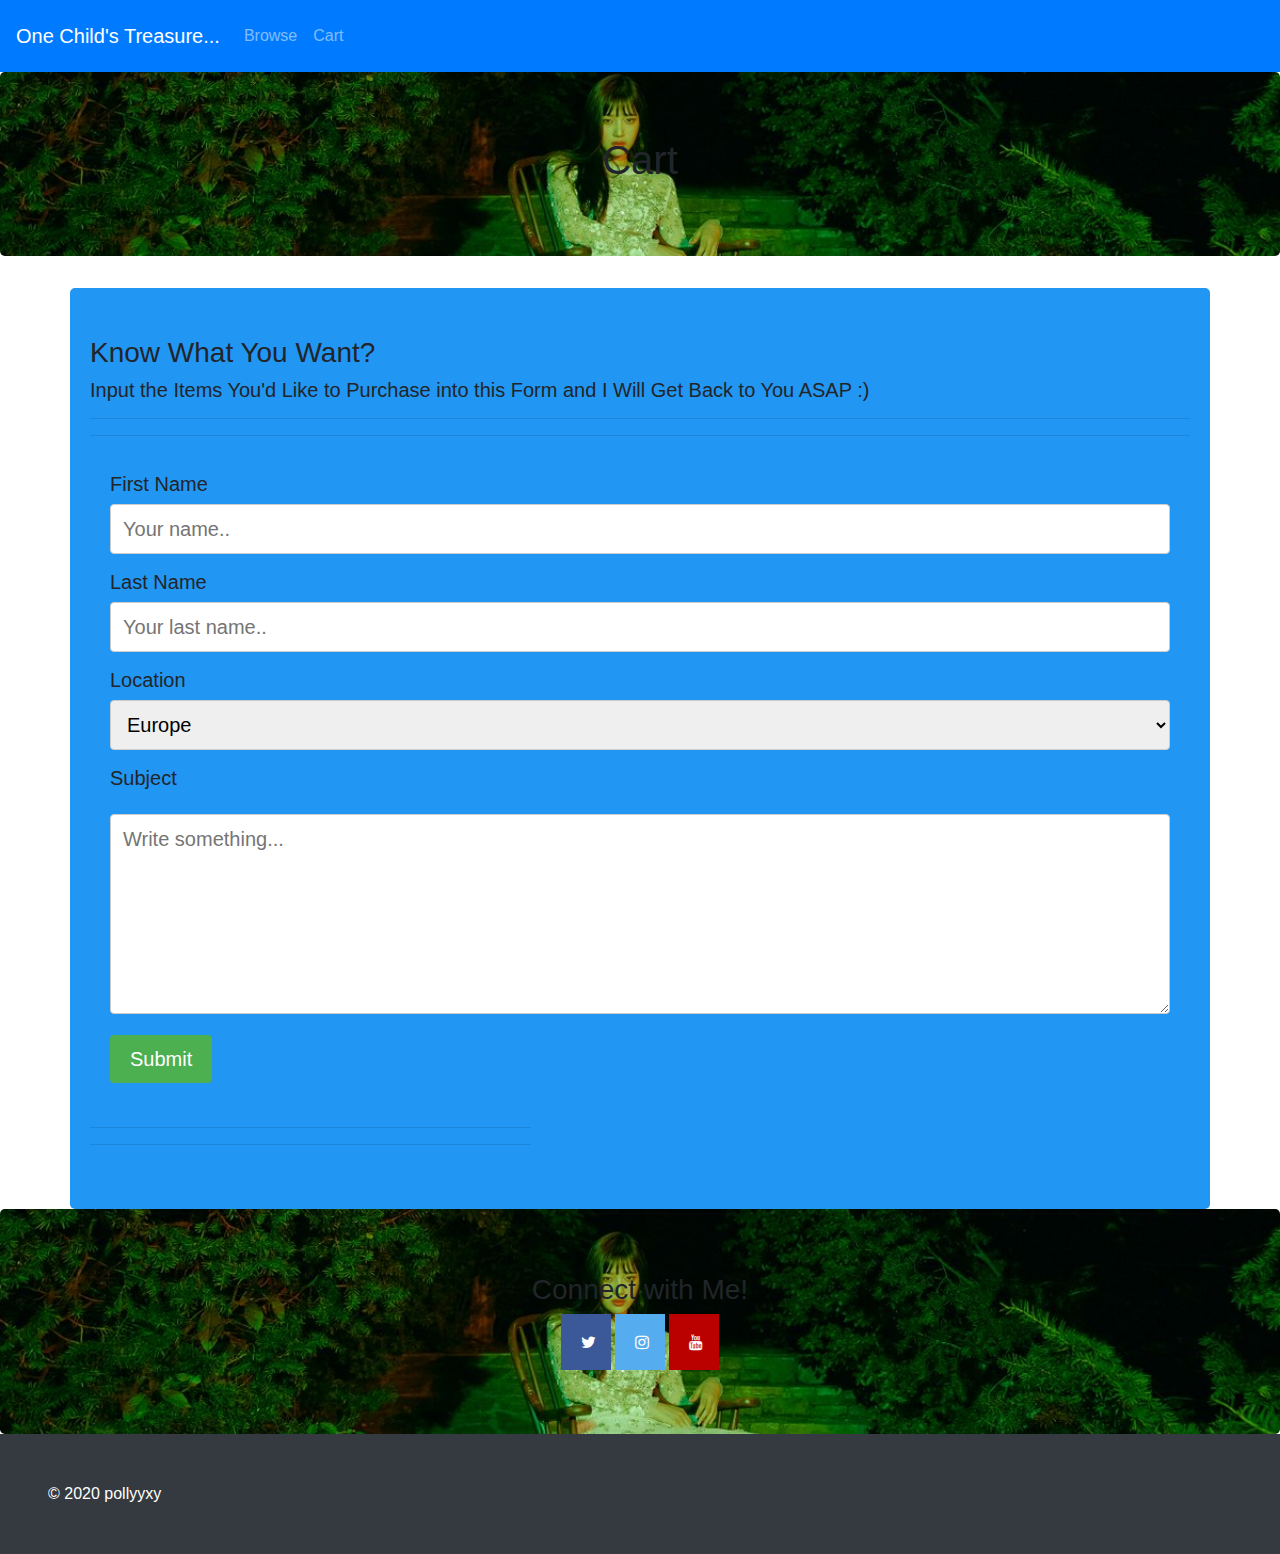
<file: final-mh/cart.html>
<!DOCTYPE html>
<html lang="en">
<head>
  <meta charset="UTF-8">
  <meta name="viewport" content="width=device-width, initial-scale=1.0">
  <meta http-equiv="X-UA-Compatible" content="ie=edge">
  <title>Document</title>



<!-- BOOTSTRAP -->
<link rel="stylesheet" href="https://stackpath.bootstrapcdn.com/bootstrap/4.3.1/css/bootstrap.min.css">

<!-- BOOTSTRAP THEME -->
<link rel="stylesheet" href="https://bootswatch.com/4/cyborg/bootstrap.min.css">

<!-- CUSTOM STYLES -->
<link rel="stylesheet" href="style.css">

<style>
        .jumbotron {
            background: url("joy-1.jpg") center center / cover no-repeat;
        }
</style>


</head>

<body>

<!-- NAVBAR -->
<nav class="navbar navbar-expand navbar-dark bg-primary">
    <a class="navbar-brand" href="index.html">One Child's Treasure...</a>
    <div class="navbar-nav">
      <a class="nav-item nav-link" href="browse.html">Browse</a>
      <a class="nav-item nav-link" href="cart.html">Cart</a>

    </div>
  </nav>

<!-- HERO -->
  <div class="jumbotron text-center">
    <h1>Cart</h1>

  </div>


<!-- BENEFITS -->
<div class="container pb-5 pt-5">
    <div class="row">

      <div class="col-lg-12">
        <h3>Know What You Want?</h3>
        <h5>Input the Items You'd Like to Purchase into this Form and I Will Get Back to You ASAP :)<h5>

<hr>
<hr>
          <div class="container">
            <form method="post" action="mailto:cctsoccer@gmail.com" >

            <p>
              <label for="fname">First Name</label>
              <input type="text" id="fname" name="firstname" placeholder="Your name..">
            </p>

            <p>
              <label for="lname">Last Name</label>
              <input type="text" id="lname" name="lastname" placeholder="Your last name..">
            <p/>

            <p>
              <label for="Location">Location</label>
              <select id="country" name="country">
                <option value="Europe">Europe</option>
                <option value="North America">North America</option>
                <option value="South America">South America</option>
                <option value="Asia">Asia</option>
                <option value="Africa">Africa</option>
                <option value="Australia & Oceana">Australia & Oceana</option>
                <option value="Rather Not Say">Rather Not Say</option>
              </select>
            </p>

            <p>
              <label for="subject">Subject</label>
            </p>
            <p>
              <textarea id="subject" name="subject" placeholder="Write something..." style="height:200px"></textarea>
            </p>


              <input type="submit" value="Submit">


            </form>
          </div>


      </div>

  <div class="col-lg-5">

<hr>
<hr>




  </div>



      </div>
    </div>


<!-- CALL TO ACTION -->
<div class="jumbotron text-center mb-0">
  <h3> Connect with Me! </h3>

  <link rel="stylesheet" href="https://cdnjs.cloudflare.com/ajax/libs/font-awesome/4.7.0/css/font-awesome.min.css">

<!-- Add font awesome icons -->
  <a href="https://twitter.com/pollyyxy" class="fa fa-twitter"></a>
  <a href="https://www.instagram.com/jacentylee/" class="fa fa-instagram"></a>
  <a href="https://www.youtube.com/channel/UC44N_DknqIYjYbNF6WfmqvA/" class="fa fa-youtube"></a>

  </div>



<!-- FOOTER -->
<div class="bg-dark p-5 text-white">
    &copy; 2020 pollyyxy
  </div
</body>
</html>
</file>
<file: final-mh/style.css>
.navbar {
  padding: 1rem;
  background-color:red;
}

.footer {
  padding: 1rem;
  background-color:red;
}

.btn-primary:hover {
  background-color: black;
  color: white;
}

/* styles.css */

.hero-background-img {
  background-image: url("monster-high-1.jpeg");
  background-repeat: no-repeat;
  background-size: cover;
  background-position: center;
}

.jumbotron {
    background: url("yeri-1.gif") center center / cover no-repeat;
}


/* Style all font awesome icons */
.fa {
  padding: 20px;
  font-size: 30px;
  width: 50px;
  text-align: center;
  text-decoration: none;
}

/* Add a hover effect if you want */
.fa:hover {
  opacity: 0.7;
}

/* Set a specific color for each brand */

/* Facebook */
.fa-twitter {
  background: #3B5998;
  color: white;
}

/* Twitter */
.fa-instagram {
  background: #55ACEE;
  color: white;
}

/* YouTube */
.fa-youtube {
  background: #bb0000;
  color: white;
}

/* Style inputs with type="text", select elements and textareas */
input[type=text], select, textarea {
  width: 100%; /* Full width */
  padding: 12px; /* Some padding */
  border: 1px solid #ccc; /* Gray border */
  border-radius: 4px; /* Rounded borders */
  box-sizing: border-box; /* Make sure that padding and width stays in place */
  margin-top: 0px; /* Add a top margin */
  margin-bottom: 0px; /* Bottom margin */
  resize: vertical /* Allow the user to vertically resize the textarea (not horizontally) */
}

/* Style the submit button with a specific background color etc */
input[type=submit] {
  background-color: #4CAF50;
  color: white;
  padding: 12px 20px;
  border: none;
  border-radius: 4px;
  cursor: pointer;
}

/* When moving the mouse over the submit button, add a darker green color */
input[type=submit]:hover {
  background-color: #45a049;
}

/* Add a background color and some padding around the form */
.container {
  border-radius: 5px;
  background-color: #2196F3;
  padding: 20px;
  background-size: 100px 60px auto;
}

.grid-container {
  display: grid;
  grid-template-columns: auto auto auto auto;
  grid-gap: 10px;
  background-color: #2196F3;
  padding: 10px;
}

.grid-container > div {
  background-color: rgba(000, 000, 000, 0.8);
  border: 3px solid black;
  text-align: center;
  font-size: 20px;
}
</file>
